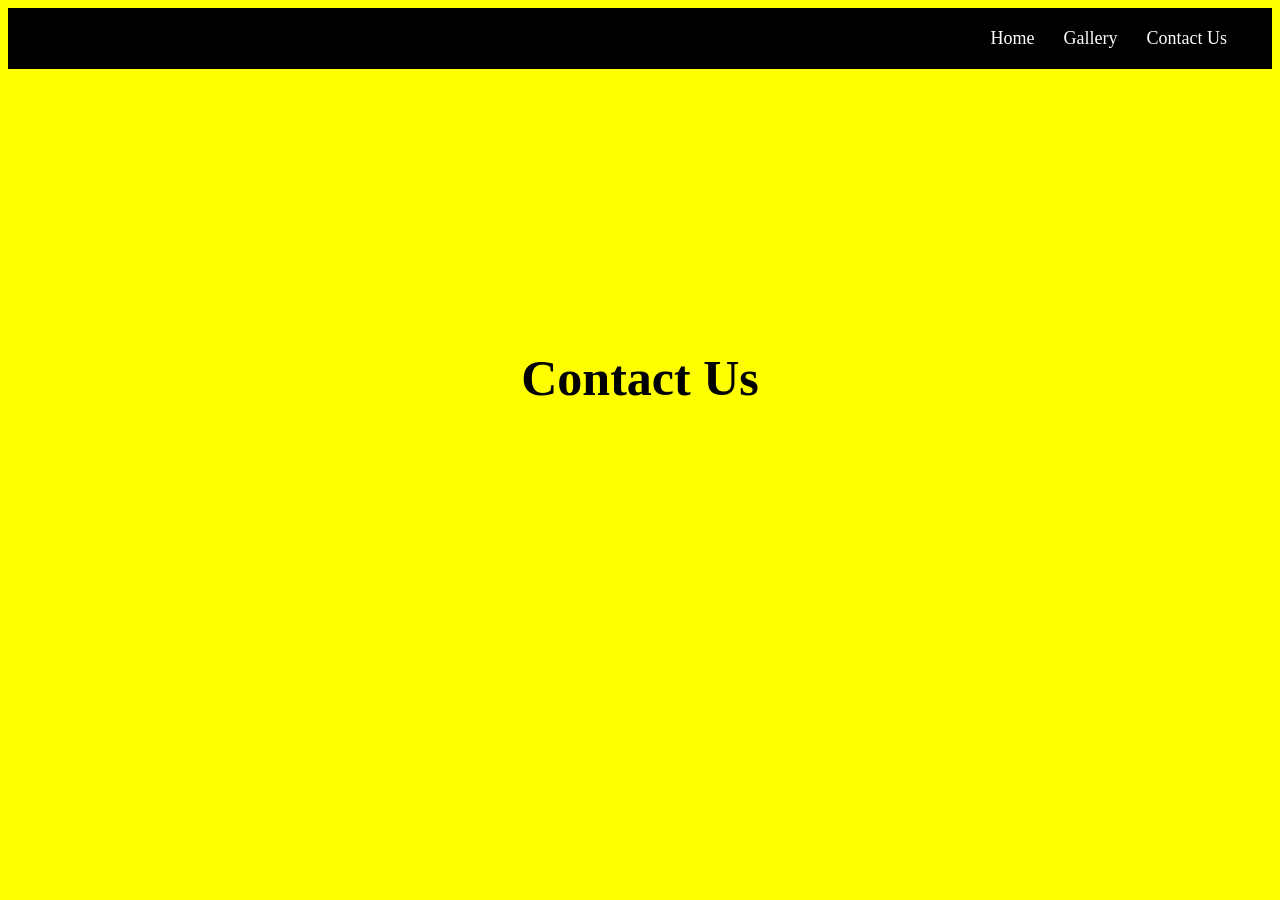
<file: contact.html>
<!DOCTYPE html>
<html lang="en">
<head>

    <link rel="stylesheet" href="contact.css">

    <nav>


        <a href = "index.html">Home</a>


        <a href = "Gallery.html">Gallery</a>

        <a href = "contact.html">Contact Us</a>
    </nav>

</head>
<body>

    <p class = "contact">Contact Us</p>
    
</body>
</html>
</file>
<file: contact.css>
body
{
    background-color: yellow;
    
    text-align:center;
    
}

.contact
{
    font-size: 50px;

    font-weight: bold;

    padding-top:230px;
}

nav

{
    background-color: black;

    padding: 20px;

    text-align: right;

}



nav a   

{
    color:white;

    text-decoration: none;

    margin-right: 25px;

    font-size: 18px;

    

}

nav a:hover

{

    color:yellow;


}
</file>
